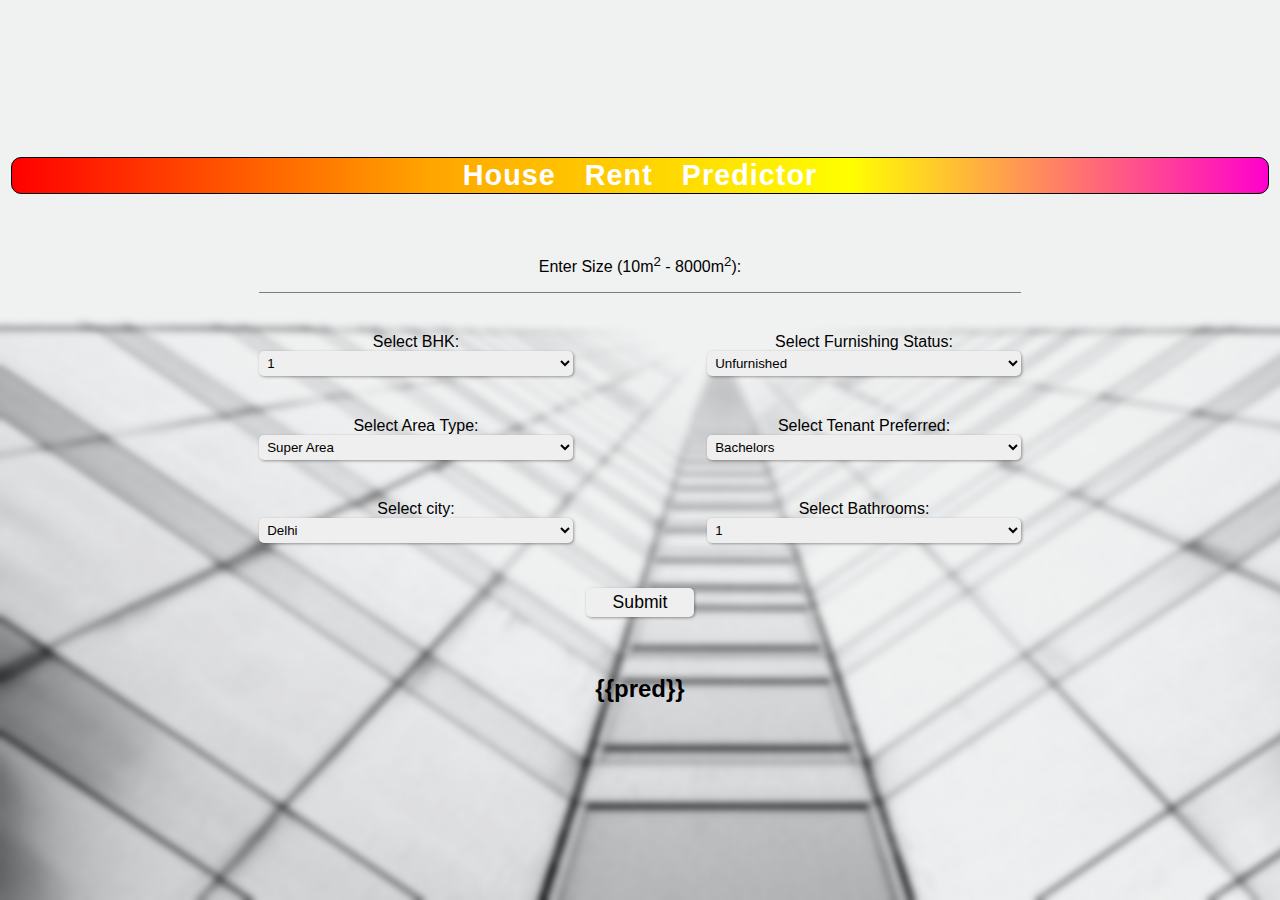
<file: templates/mainpage.html>
<!DOCTYPE html>
<html>

<head>
    <link rel="stylesheet" href="../static/mainpage.css">
    <style>
        form{
        display: flex;
        flex-direction: column;
        width: 70%;
        }
    </style>
    <title>Test</title>
</head>

<body>
    <div class="container">
        <h2 class="heading" align="center" id="main-heading">House Rent Predictor</h2>
        <form name="myForm" action="/predict" onsubmit="return validateForm()" method="post">
            <p id="size-label" style="display: inline;">Enter Size (10m<sup>2</sup> - 8000m<sup>2</sup>):</p>
            <input id="size-ip" type="text" name="size"><br>
            <div class="cards">
                <div class="leftcard">
                    <label>Select BHK:</label>
                <select id="BHK" name="bhk">
                    <option value="1">1</option>
                    <option value="2">2</option>
                    <option value="3">3</option>
                    <option value="4">4</option>
                    <option value="5">5</option>
                    <option value="6">6</option>
                </select><br>
                <label>Select Area Type:</label>
                <select id="area-type" name="area-type">
                    <option value="1">Super Area</option>
                    <option value="2">Carpet Area</option>
                    <option value="3">Built Area</option>
                </select><br>
                <label>Select city:</label>
                <select id="city" name="city">
                    <option value="1100">Delhi</option>
                    <option value="4000">Mumbai</option>
                    <option value="5000">Hyderabad</option>
                    <option value="5600">Banglore</option>
                    <option value="6000">Chennai</option>
                    <option value="7000">Kolkata</option>
                </select><br>
                </div>
                <div class="rightcard">
                    <label>Select Furnishing Status:</label>
                <select id="furnishing-status" name="furnishing-status">
                    <option value="0">Unfurnished</option>
                    <option value="1">Semi-furnished</option>
                    <option value="2">Furnished</option>
                </select><br>
                <label>Select Tenant Preferred:</label>
                <select id="tenant-preferred" name="tenant-preferred">
                    <option value="1">Bachelors</option>
                    <option value="2">Bachelors/Family</option>
                    <option value="3">Family</option>
                </select><br>
                <label>Select Bathrooms:</label>
                <select id="bathroom" name="bathroom">
                    <option value="1">1</option>
                    <option value="2">2</option>
                    <option value="3">3</option>
                    <option value="4">4</option>
                    <option value="5">5</option>
                    <option value="6">6</option>
                    <option value="7">7</option>
                    <option value="8">8</option>
                    <option value="9">9</option>
                    <option value="10">10</option>
                </select><br>
                </div>
            </div>
            <input class="submit" type="submit">
        </form>
        <div class="outputdiv">
            <h2><pre>{{pred}}</pre></h2>
        </div>
    </div>
    <script>
        function validateForm() {
            let x = document.forms["myForm"]["size"].value;
            if (x == "") {
                alert("Enter Size");
                return false;
            }
            if (/^[0-9]+$/.test(x) != true || Number(x) < 10 || Number(x) > 8000){
                alert("Invalid Size");
                return false;
            }
        }
    </script>
</body>

</html>
</file>
<file: static/mainpage.css>
* {
    font-family: "Poppins", sans-serif;
    margin: 0px;
    padding: 0px;
}

body {
    display: flex;
    flex-direction: column;
    min-height: 100vh;
    justify-content: center;
	align-items: center;
    background-color: #222327;
    background-image: url(./mainpagebg.png);
    background-size: cover;
    width: 100%;
    height: 100%;
    background-repeat: no-repeat;
}

.container {
    display: flex;
    flex-direction: column;
    justify-content: center;
    align-items: center;
    width: 100%;
    height: 100vh;
}

.heading{
    display: block;
    margin-left: 40px;
    margin-right: 40px;
    width: 98vw;
    color: white;
    background-image: linear-gradient(
        90deg,
        red,
        orange, 
        yellow, 
        rgb(255, 0, 204), 
        rgb(157, 0, 255), 
        blue, 
        red);
        background-size: 200%;
        animation: gradient 10s linear infinite;
        border-radius: 10px;
        letter-spacing: 1px;
        word-spacing: 20px;
        padding: 1px;
        font-size: 1.8em;
        transform: translateY(-60px);
        border: 1px solid black;
}

@keyframes gradient{
    to{
        background-position: 200% center;
    }
}

.cards{
    display: flex;
    justify-content: center;
    align-items: center;
    width: 100%;
    height: 100%;
}

.leftcard{
    width: 50%;
    display: flex;
    flex-direction: column;
    justify-content: center;
    align-items: center;
}

.rightcard{
    width: 50%;
    display: flex;
    flex-direction: column;
    justify-content: center;
    align-items: center;
}

input{
    padding: 4px;
    outline: none;
    border: 0px;
    border-radius: 5px;
    width: 70%;
    align-self: center;
    box-shadow: 1px 1px 3px rgba(0, 0, 0, 0.363);
}

select{
    padding: 4px;
    outline: none;
    border-radius: 5px;
    width: 70%;
    border: 0px;
    box-shadow: 1px 1px 3px rgba(0, 0, 0, 0.363);
}

label{
    margin-top: 5%;
}

#size-label{
    align-self: center;
}

#size-ip{
    width: 85%;
    border-bottom: 1px solid rgba(0, 0, 0, 0.485);
    background: transparent;
    box-shadow: none;
    border-radius: 0%;
    padding: 0.5px;
}

#size-ip:focus{
    border-bottom: 2px solid rgb(0, 0, 0);
    transition: 0.2s ease-in;
    padding: 0px;
}

.submit{
    margin-top: 3%;
    display: inline;
    width: 12%;
    align-self: center;
    font-size: 110%;
}

.submit:hover{
    box-shadow: 1px 1px 5px rgba(0, 0, 0, 0.732);
    background-color: #222327b3;
    color: white;
    transition: 0.3s ease-in;
    cursor: pointer;
}

.outputdiv{
    margin-top: 3%;
    transform: translateY(20px);
}

@media (orientation: portrait) {
    form{
        width: 100%;
    }
    #size-ip{
        width: 57%;
    }
    .cards{
        flex-direction: column;
    }
    .rightcard{
        width: 80%;
    }
    .leftcard{
        width: 80%;
    }
    .heading{
        position: absolute;
        top: 100px;
    }
}
</file>
